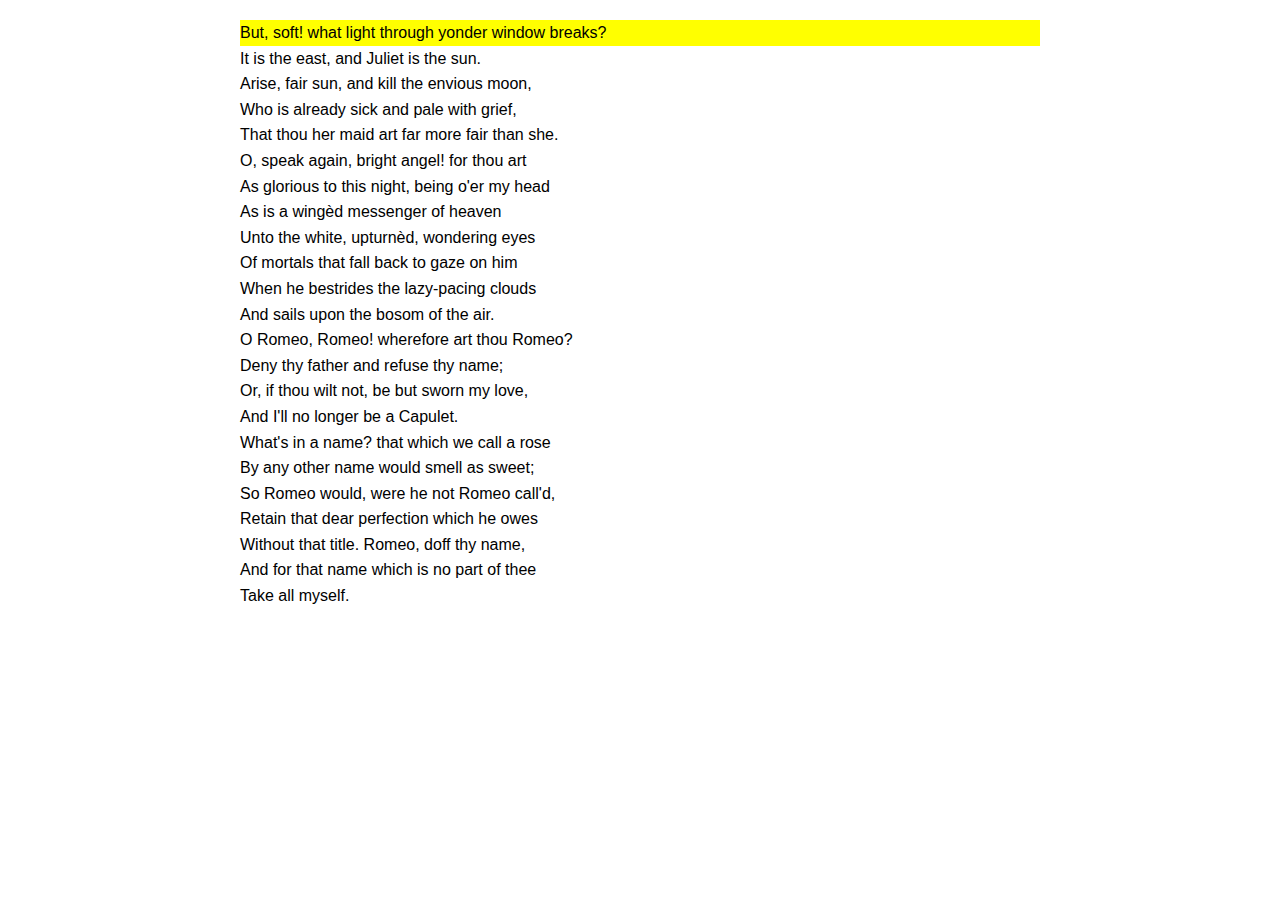
<file: imagine.html>
<!DOCTYPE html>
<html lang="en">
<head>
<meta charset="UTF-8">
<meta name="viewport" content="width=device-width, initial-scale=1.0">
<title>Balcony Scene - Romeo and Juliet</title>
<style>
    body {
        font-family: Arial, sans-serif;
        line-height: 1.6;
        margin: 0;
        padding: 0;
    }
    .lyrics {
        margin: 20px auto;
        width: 80%;
        max-width: 800px;
    }
    .line {
        transition: background-color 0.3s ease;
    }
    .playing {
        background-color: yellow;
    }
</style>
</head>
<body>
<div class="lyrics">
    <div class="line">But, soft! what light through yonder window breaks?</div>
    <div class="line">It is the east, and Juliet is the sun.</div>
    <div class="line">Arise, fair sun, and kill the envious moon,</div>
    <div class="line">Who is already sick and pale with grief,</div>
    <div class="line">That thou her maid art far more fair than she.</div>
    <div class="line">O, speak again, bright angel! for thou art</div>
    <div class="line">As glorious to this night, being o'er my head</div>
    <div class="line">As is a wingèd messenger of heaven</div>
    <div class="line">Unto the white, upturnèd, wondering eyes</div>
    <div class="line">Of mortals that fall back to gaze on him</div>
    <div class="line">When he bestrides the lazy-pacing clouds</div>
    <div class="line">And sails upon the bosom of the air.</div>
    <div class="line">O Romeo, Romeo! wherefore art thou Romeo?</div>
    <div class="line">Deny thy father and refuse thy name;</div>
    <div class="line">Or, if thou wilt not, be but sworn my love,</div>
    <div class="line">And I'll no longer be a Capulet.</div>
    <div class="line">What's in a name? that which we call a rose</div>
    <div class="line">By any other name would smell as sweet;</div>
    <div class="line">So Romeo would, were he not Romeo call'd,</div>
    <div class="line">Retain that dear perfection which he owes</div>
    <div class="line">Without that title. Romeo, doff thy name,</div>
    <div class="line">And for that name which is no part of thee</div>
    <div class="line">Take all myself.</div>
</div>
<script>
    const lines = document.querySelectorAll('.line');
    let currentLineIndex = 0;
    let utteranceStartTime = null;

    function highlightLine(index) {
        lines.forEach((line, i) => {
            if (i === index) {
                line.classList.add('playing');
            } else {
                line.classList.remove('playing');
            }
        });
    }

    function playLyrics() {
        if (currentLineIndex < lines.length) {
            highlightLine(currentLineIndex);
            const line = lines[currentLineIndex];
            const utterance = new SpeechSynthesisUtterance(line.textContent);
            utterance.rate = 0.8; // Adjust the speaking rate if needed
            speechSynthesis.speak(utterance);
            utteranceStartTime = Date.now();
            currentLineIndex++;
        }
    }

    function handleSpeechEnd() {
        const elapsedTime = Date.now() - utteranceStartTime;
        const nextLineDelay = Math.max(2000 - elapsedTime, 0); // Adjust the minimum delay
        setTimeout(playLyrics, nextLineDelay);
    }

    speechSynthesis.onend = handleSpeechEnd;

    // Start playing the lyrics
    playLyrics();
</script>
</body>
</html>
</file>
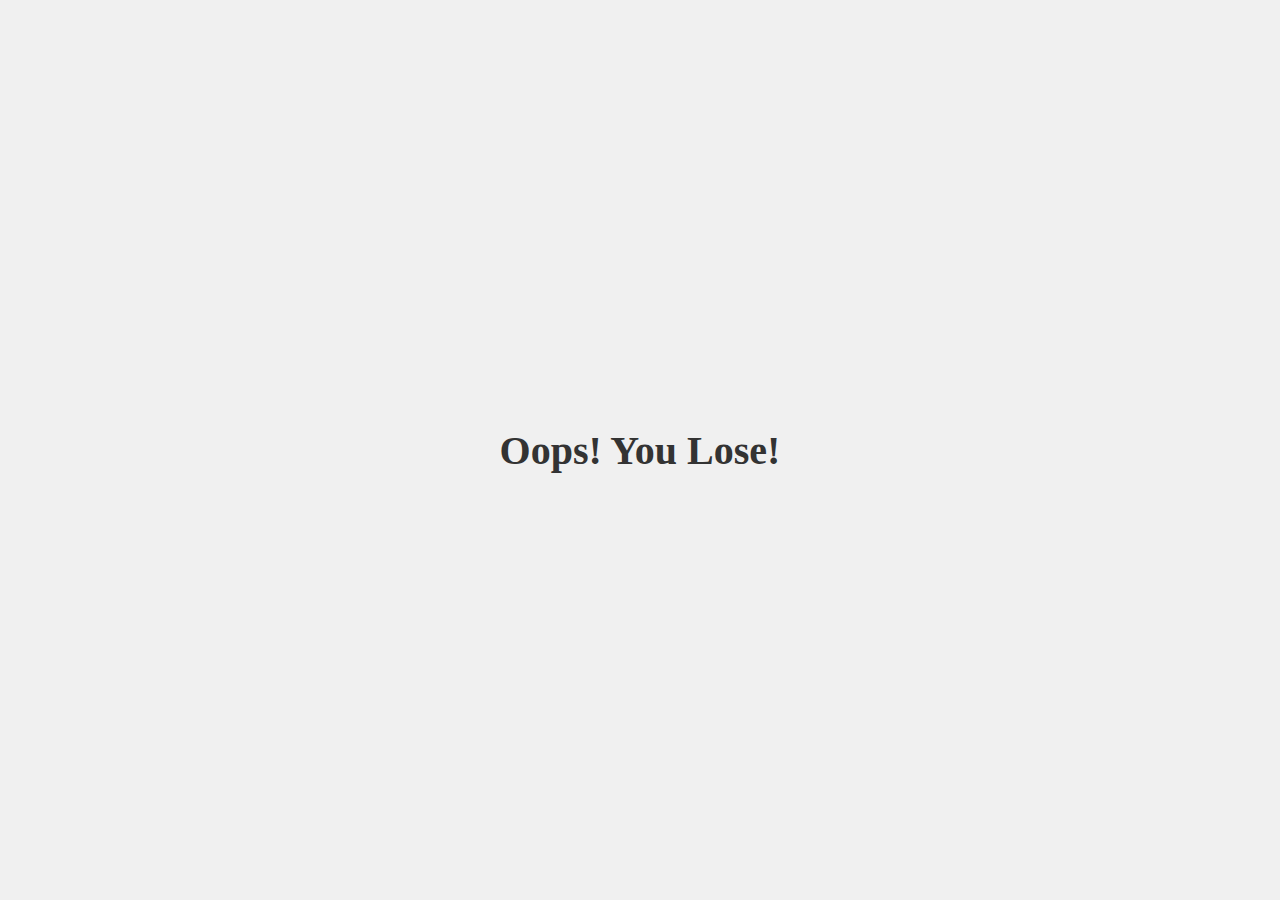
<file: lose.html>
<!DOCTYPE html>
<html lang="en">
<head>
<meta charset="UTF-8">
<meta name="viewport" content="width=device-width, initial-scale=1.0">
<title>Lose Page</title>
<style>
  body, html {
    margin: 0;
    padding: 0;
    height: 100%;
    overflow: hidden;
  }
  #lose-container {
    display: flex;
    align-items: center;
    justify-content: center;
    height: 100%;
    background-color: #f0f0f0;
  }
  #lose-text {
    font-size: 40px;
    font-weight: bold;
    color: #333;
    text-align: center;
    animation: shake 0.5s ease-in-out infinite;
  }
  @keyframes shake {
    0% { transform: translateX(0); }
    25% { transform: translateX(-10px); }
    50% { transform: translateX(10px); }
    75% { transform: translateX(-10px); }
    100% { transform: translateX(0); }
  }
</style>
</head>
<body>
<div id="lose-container">
  <div id="lose-text">Oops! You Lose!</div>
</div>
<script>
  // Add animation or further JavaScript logic here if needed
</script>
</body>
</html>
</file>
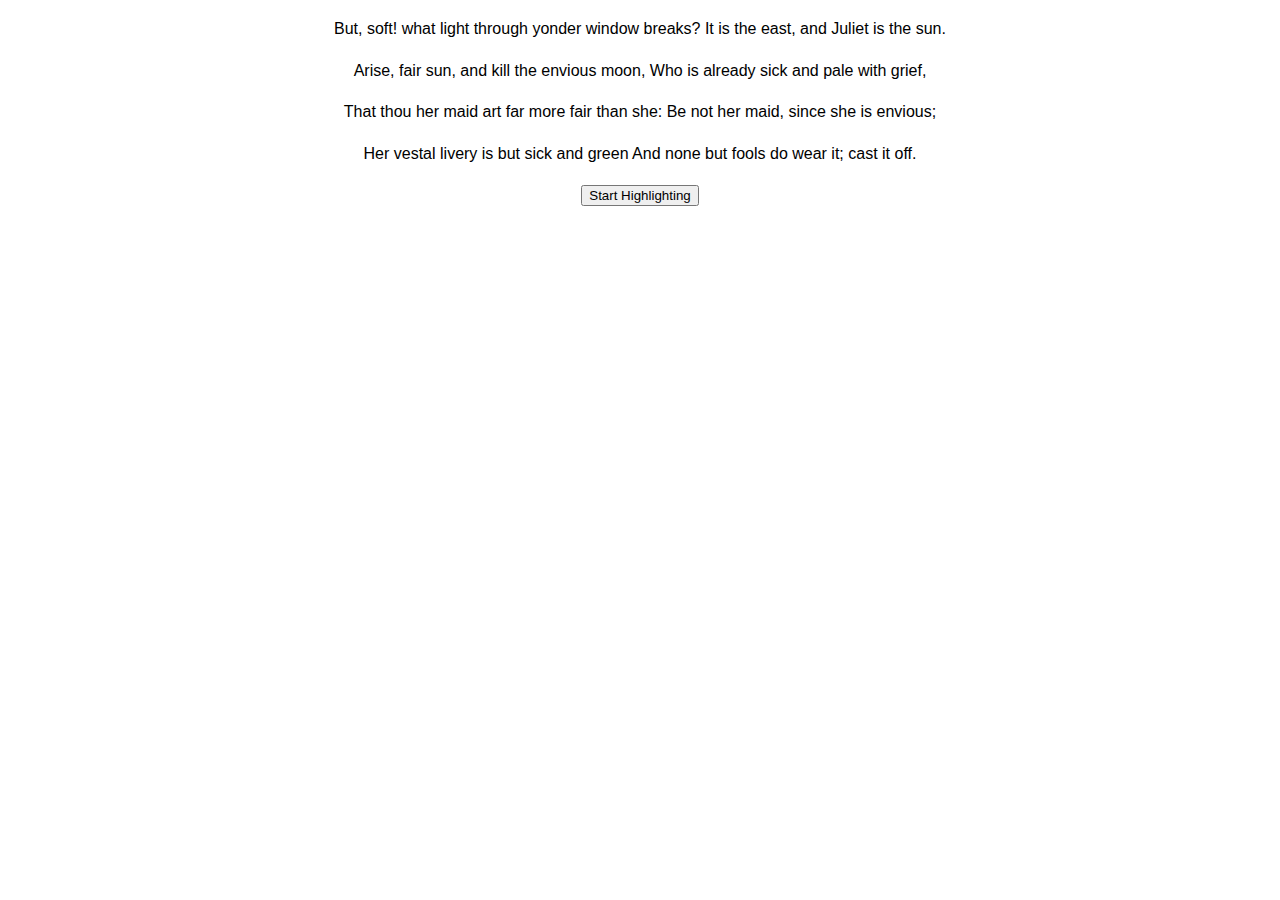
<file: that.html>
<!DOCTYPE html>
<html lang="en">

<head>
    <meta charset="UTF-8">
    <meta name="viewport" content="width=device-width, initial-scale=1.0">
    <title>Romeo and Juliet Balcony Scene Lyrics</title>
    <style>
        body {
            font-family: Arial, sans-serif;
            line-height: 1.6;
            text-align: center;
        }

        .highlight {
            background-color: yellow;
        }
    </style>
</head>

<body>
    <div id="lyrics">
        <p>But, soft! what light through yonder window breaks? It is the east, and Juliet is the sun.</p>
        <p>Arise, fair sun, and kill the envious moon, Who is already sick and pale with grief,</p>
        <p>That thou her maid art far more fair than she: Be not her maid, since she is envious;</p>
        <p>Her vestal livery is but sick and green And none but fools do wear it; cast it off.</p>
    </div>
    <button id="startBtn">Start Highlighting</button>
    <p id="averageScore"></p>
    <script>
        const lyricsContainer = document.getElementById('lyrics');
        const lyricsParagraphs = lyricsContainer.querySelectorAll('p');
        let currentLineIndex = 0;
        let recognizing = false;
        let totalMatchPercentage = 0;
        let matchedLinesCount = 0;
        let recognition = new (window.SpeechRecognition || window.webkitSpeechRecognition || window.mozSpeechRecognition || window.msSpeechRecognition)();

        recognition.lang = 'en-US';
        recognition.interimResults = false;
        recognition.maxAlternatives = 1;

        recognition.onstart = function () {
            recognizing = true;
            console.log('Recognition started...');
        };

        recognition.onend = function () {
            recognizing = false;
            console.log('Recognition ended.');
            if (currentLineIndex < lyricsLines.length) {
                highlightNextLine();
            } else {
                const averageScore = calculateAverageScore();
                document.getElementById('averageScore').textContent = `Average Match Percentage: ${averageScore.toFixed(2)}%`;
                if (averageScore >= 45) {
                    window.location.href = 'win.html';
                } else {
                    window.location.href = 'lose.html';
                }
            }
        };

        recognition.onresult = function (event) {
            console.log('Speech recognition result:', event.results);
            const result = event.results[0][0].transcript.trim().toLowerCase();
            console.log('User said:', result);
            const currentLine = getCurrentLine().toLowerCase();
            console.log('Expected line:', currentLine);
            const matchPercentage = calculateMatchPercentage(result, currentLine);
            console.log('Match percentage:', matchPercentage);
            if (matchPercentage >= 15) { // Check if match percentage is over 15%
                highlightLine(currentLineIndex);
                totalMatchPercentage += matchPercentage;
                matchedLinesCount++;
                currentLineIndex++;
                console.log('Line matched. Proceeding to next line.');
                if (currentLineIndex < lyricsLines.length) {
                    highlightNextLine();
                } else {
                    recognition.stop();
                }
            } else {
                console.log('Line not matched. Match percentage:', matchPercentage);
            }
        };

        document.getElementById('startBtn').addEventListener('click', function () {
            if (recognizing) {
                recognition.stop();
                return;
            }
            highlightNextLine();
            recognition.start();
        });

        function highlightNextLine() {
            const currentLine = getCurrentLine();
            if (currentLine) {
                highlightLine(currentLineIndex);
            }
        }

        function highlightLine(index) {
            const lines = lyricsLines;
            const line = lines[index];
            const paragraph = lyricsParagraphs[index];
            const content = paragraph.innerHTML;
            const newContent = content.replace(line, `<span class="highlight">${line}</span>`);
            paragraph.innerHTML = newContent;
        }

        function getCurrentLine() {
            const lines = lyricsLines;
            return lines[currentLineIndex];
        }

        function extractLines(text) {
            return text.split('\n').filter(line => line.trim() !== '');
        }

        let lyricsLines = [];
        lyricsParagraphs.forEach(function (paragraph) {
            const text = paragraph.textContent;
            const lines = extractLines(text);
            lyricsLines = lyricsLines.concat(lines);
        });

        function calculateMatchPercentage(userInput, expectedInput) {
            const maxLength = Math.max(userInput.length, expectedInput.length);
            const distance = levenshteinDistance(userInput, expectedInput);
            return ((maxLength - distance) / maxLength) * 100;
        }

        function levenshteinDistance(s1, s2) {
            const len1 = s1.length;
            const len2 = s2.length;
            let matrix = [];

            // Initialize matrix
            for (let i = 0; i <= len1; i++) {
                matrix[i] = [i];
            }

            for (let j = 0; j <= len2; j++) {
                matrix[0][j] = j;
            }

            // Calculate Levenshtein distance
            for (let i = 1; i <= len1; i++) {
                for (let j = 1; j <= len2; j++) {
                    const cost = s1[i - 1] === s2[j - 1] ? 0 : 1;
                    matrix[i][j] = Math.min(
                        matrix[i - 1][j] + 1, // deletion
                        matrix[i][j - 1] + 1, // insertion
                        matrix[i - 1][j - 1] + cost // substitution
                    );
                }
            }

            return matrix[len1][len2];
        }

        function calculateAverageScore() {
            return totalMatchPercentage / matchedLinesCount;
        }
    </script>
</body>

</html>
</file>
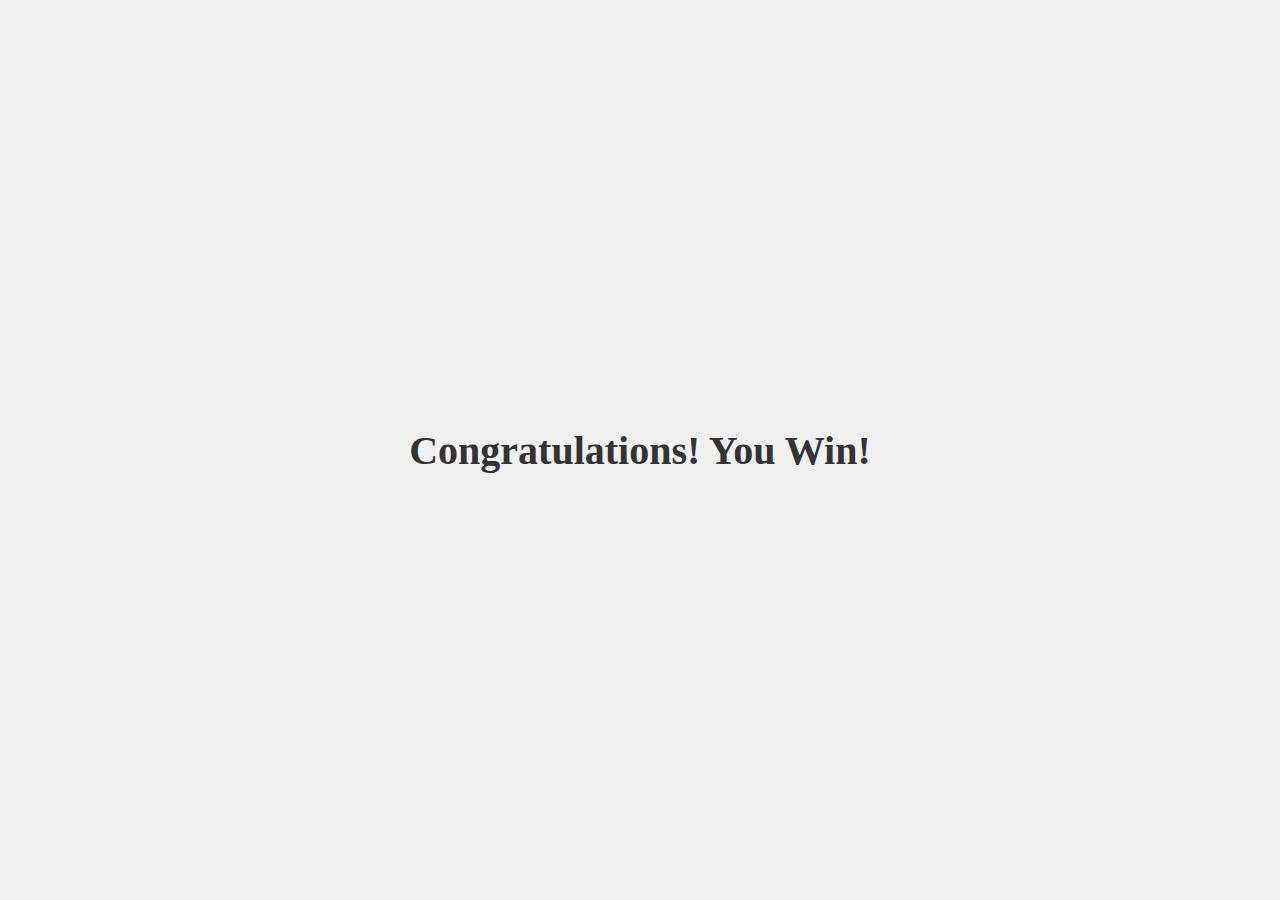
<file: win.html>
<!DOCTYPE html>
<html lang="en">
<head>
<meta charset="UTF-8">
<meta name="viewport" content="width=device-width, initial-scale=1.0">
<title>Win Page</title>
<style>
  body, html {
    margin: 0;
    padding: 0;
    height: 100%;
    overflow: hidden;
  }
  #win-container {
    display: flex;
    align-items: center;
    justify-content: center;
    height: 100%;
    background-color: #f0f0f0;
  }
  #win-text {
    font-size: 40px;
    font-weight: bold;
    color: #333;
    text-align: center;
    animation: blink 1s infinite alternate;
  }
  @keyframes blink {
    from {
      opacity: 0;
    }
    to {
      opacity: 1;
    }
  }
</style>
</head>
<body>
<div id="win-container">
  <div id="win-text">Congratulations! You Win!</div>
</div>
<script>
  // Add animation or further JavaScript logic here if needed
</script>
</body>
</html>
</file>
